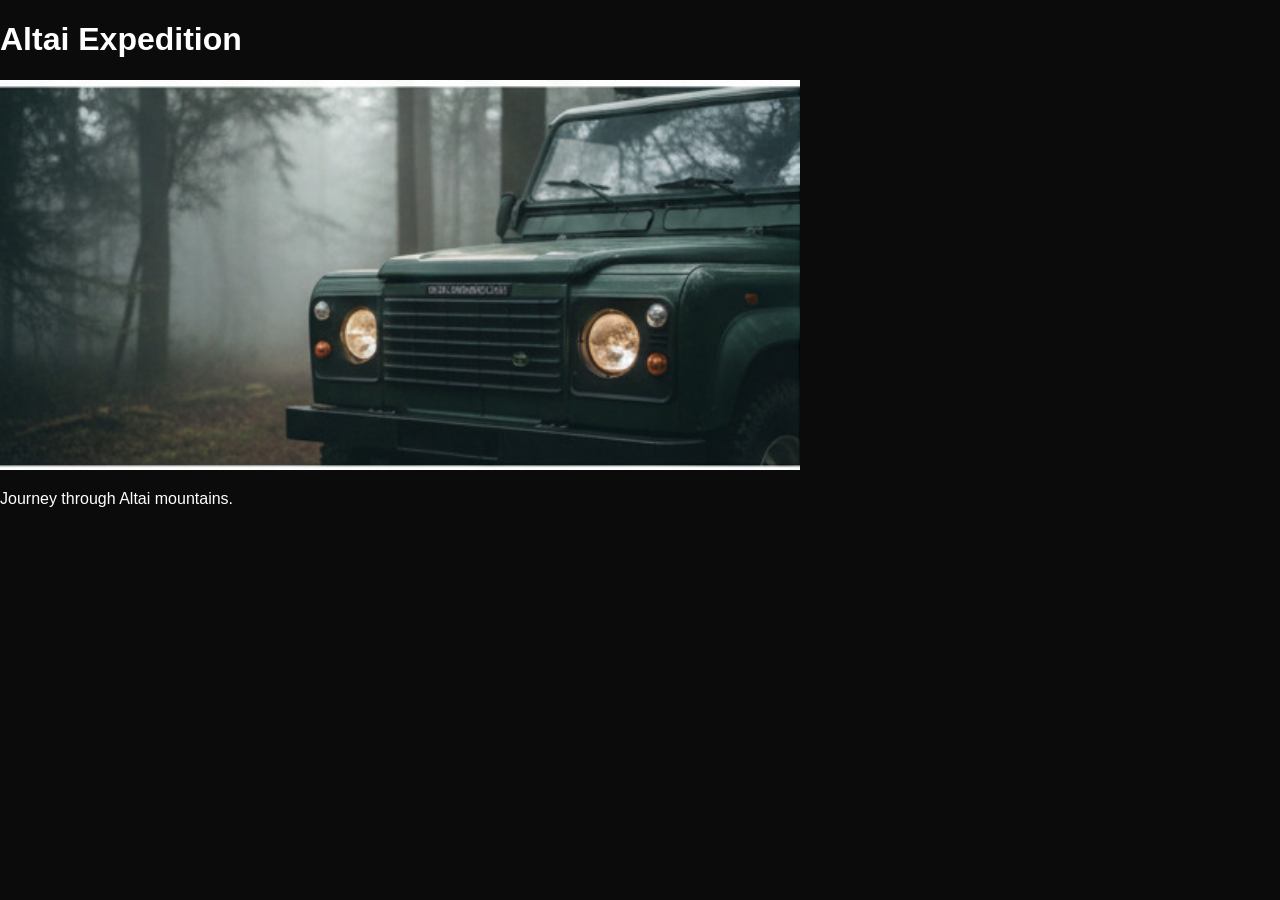
<file: expeditions/altai.html>
<!DOCTYPE html>
<html>
<head>
<title>Altai Expedition | 35mm Offroad</title>
<meta name="description" content="Altai offroad expedition photography">
<link rel="stylesheet" href="../style.css">
</head>
<body>
<h1>Altai Expedition</h1>
<img src="../img/photo1.jpg" width="800">
<p>Journey through Altai mountains.</p>
</body>
</html>
</file>
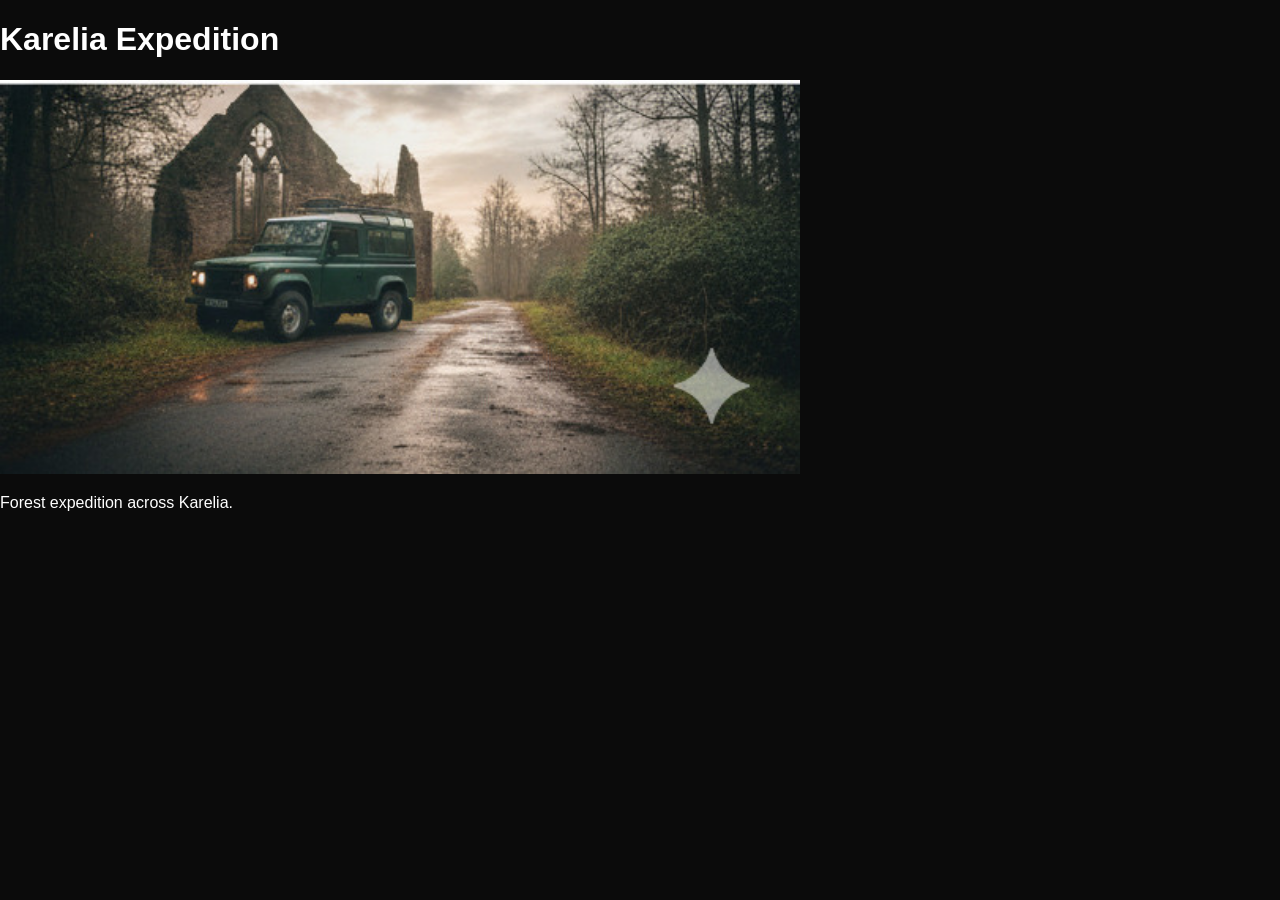
<file: expeditions/karelia.html>
<!DOCTYPE html>
<html>
<head>
<title>Karelia Expedition | 35mm Offroad</title>
<meta name="description" content="Karelia offroad expedition photography">
<link rel="stylesheet" href="../style.css">
</head>
<body>
<h1>Karelia Expedition</h1>
<img src="../img/photo2.jpg" width="800">
<p>Forest expedition across Karelia.</p>
</body>
</html>
</file>
<file: style.css>
body{margin:0;font-family:Arial;background:#0b0b0b;color:white}
.hero{height:100vh;background:url(img/cover.jpg) center/cover;display:flex;align-items:center;justify-content:center}
.hero-overlay{text-align:center;background:rgba(0,0,0,0.4);padding:40px}
.hero h1{font-size:64px;margin:0}
.gallery-section{padding:80px 10%}
#gallery{display:grid;grid-template-columns:repeat(auto-fit,minmax(300px,1fr));gap:20px}
#gallery img{width:100%;border-radius:8px;cursor:pointer;transition:transform .3s}
#gallery img:hover{transform:scale(1.05)}
.map-section{padding:80px 10%}
#map{height:500px;background:#222;border-radius:10px;display:flex;align-items:center;justify-content:center}
footer{text-align:center;padding:40px;opacity:.6}
</file>
